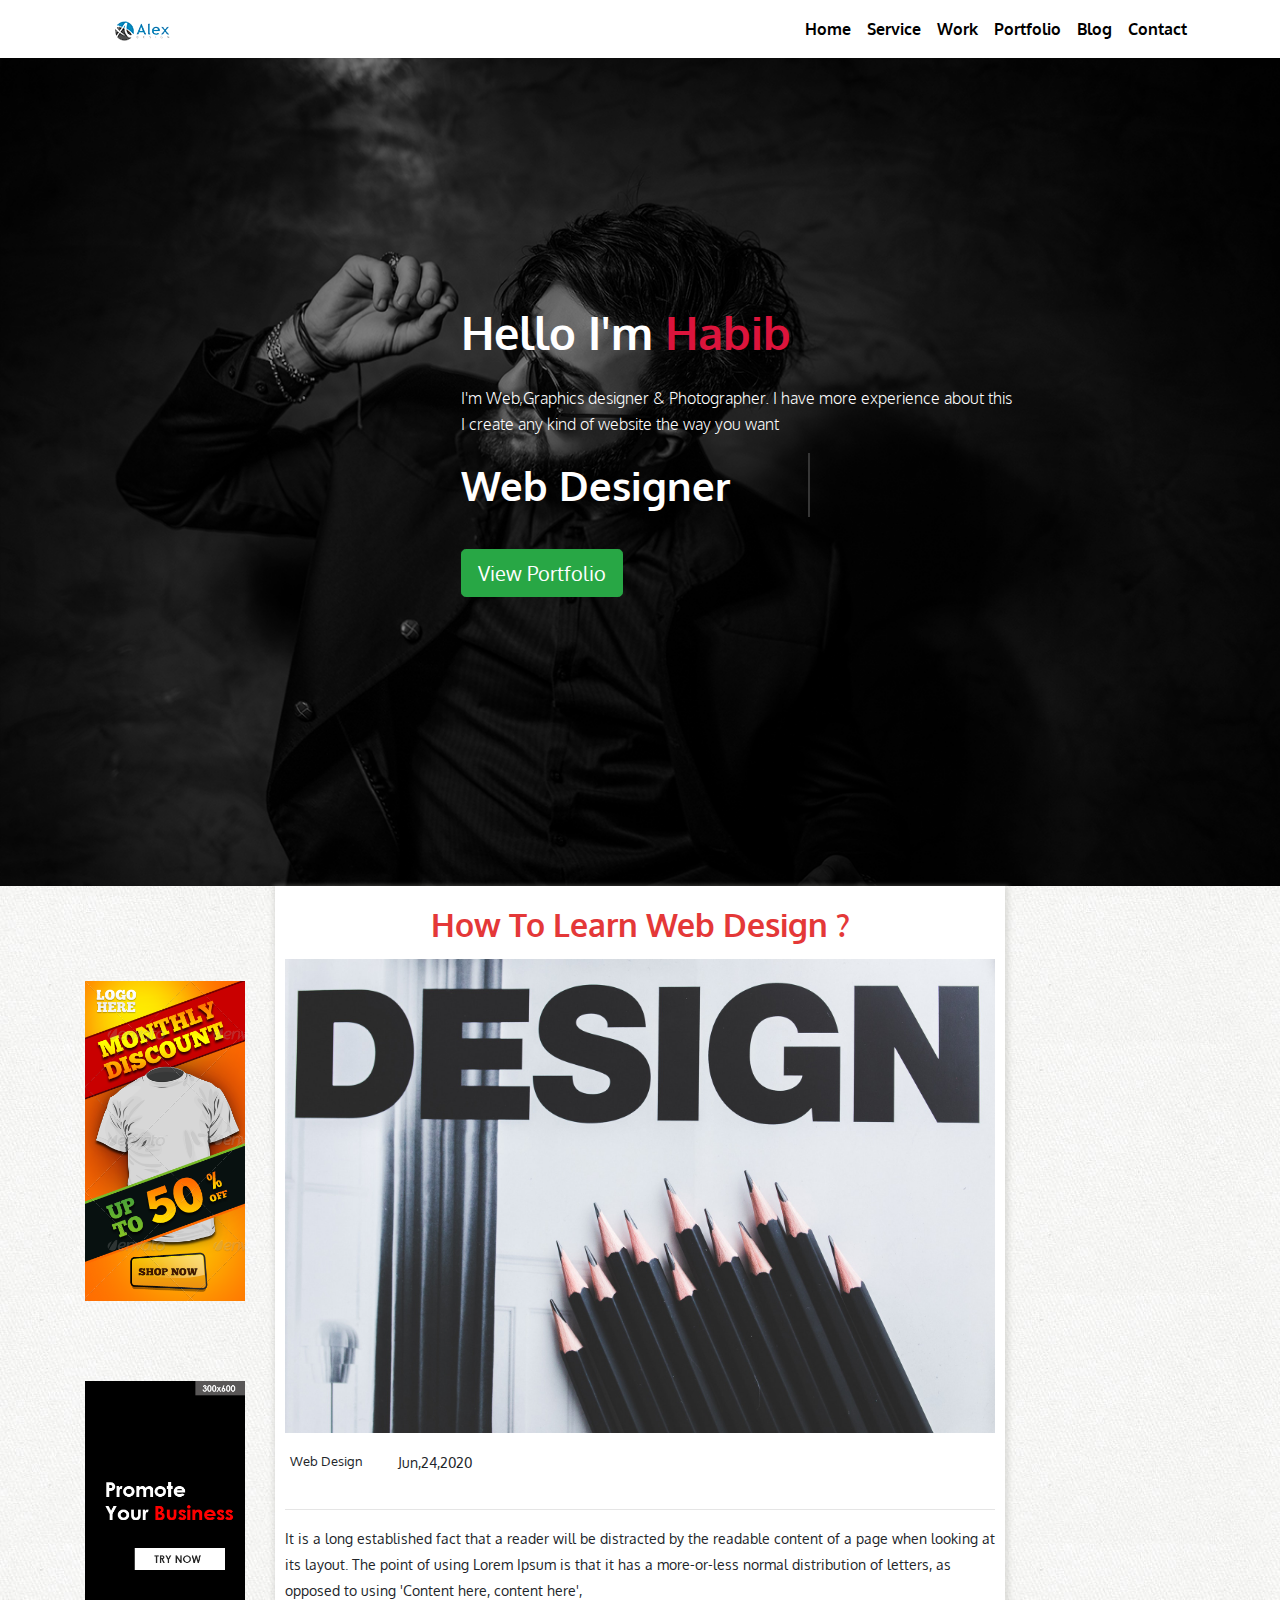
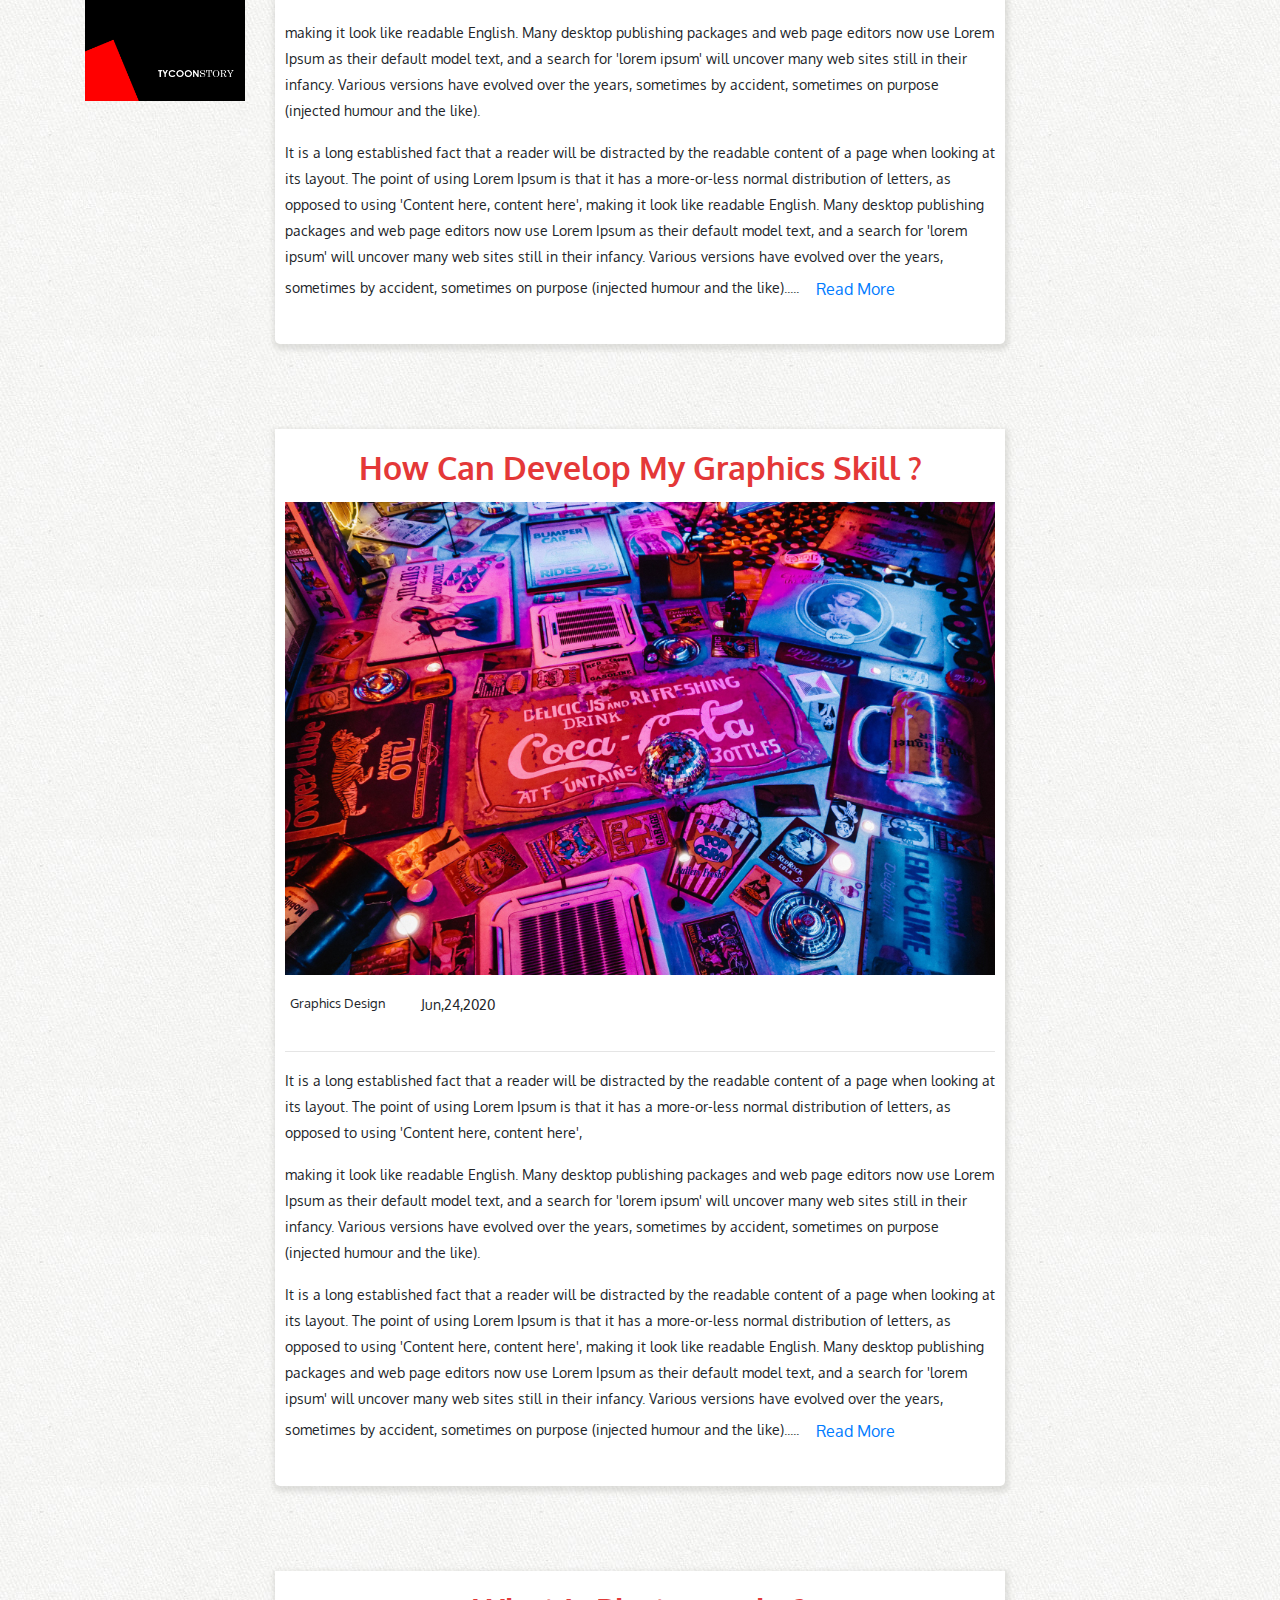
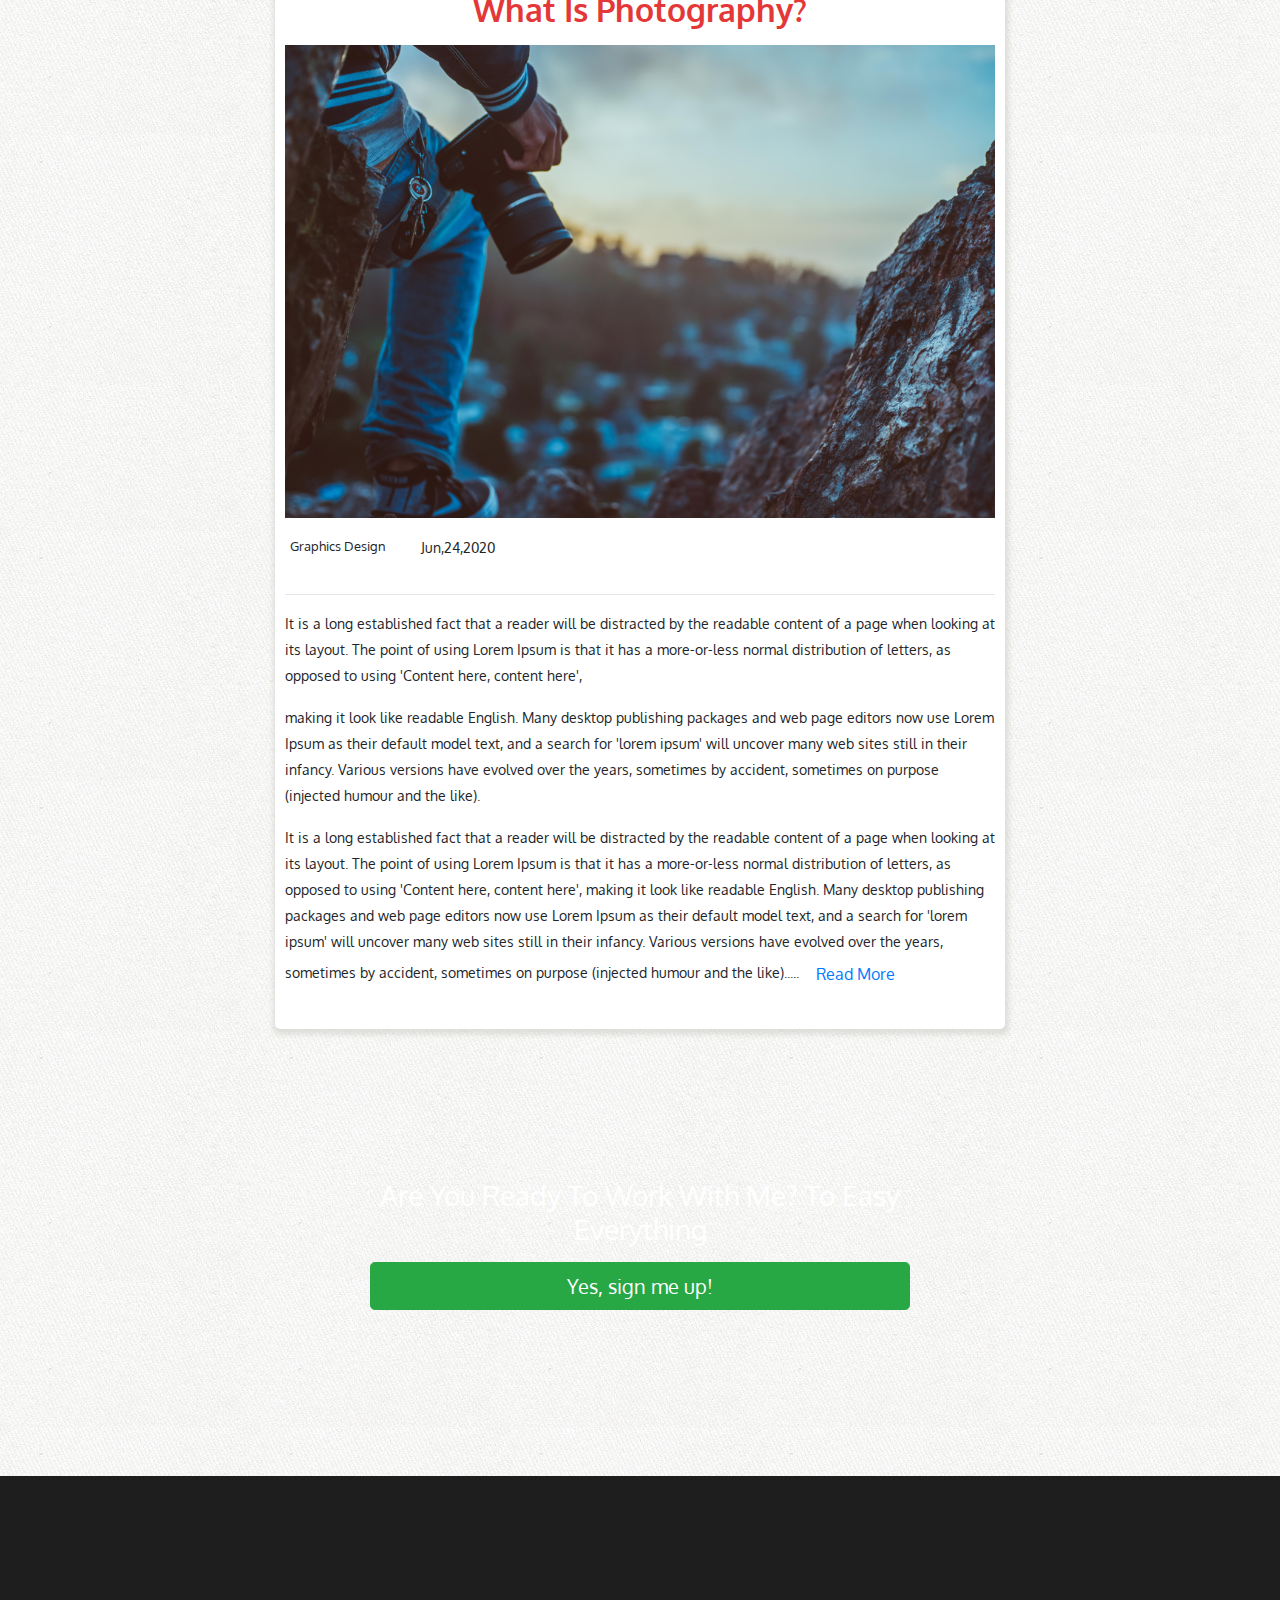
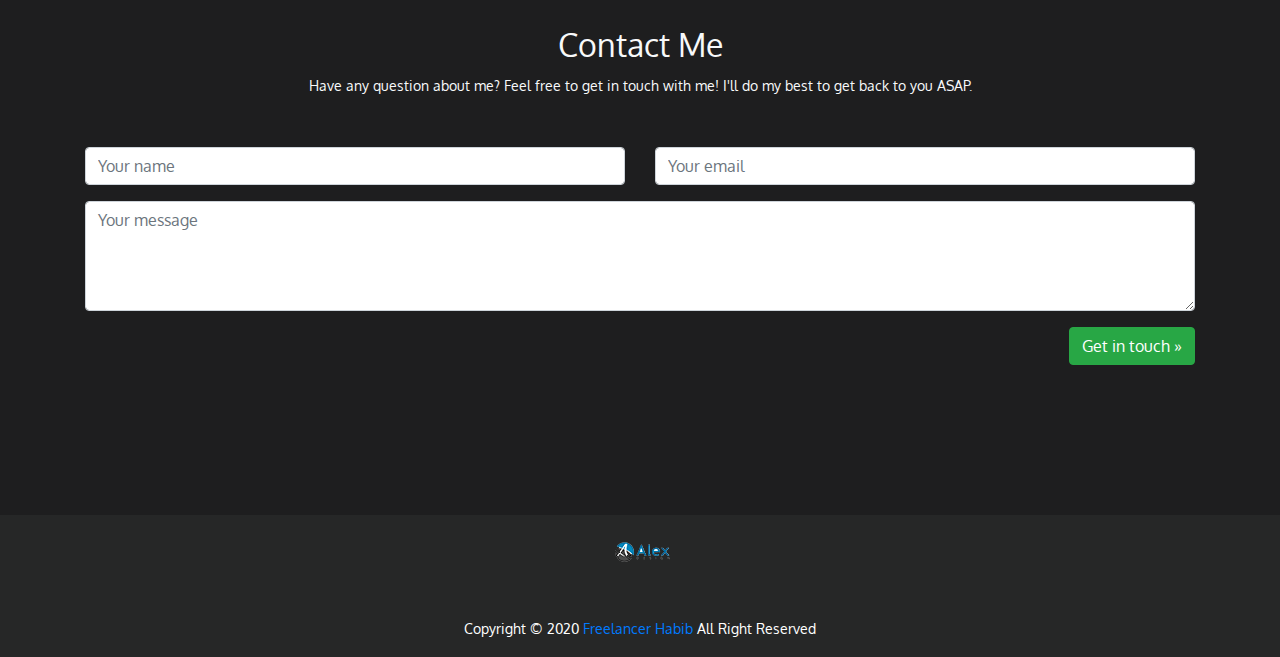
<file: blog.html>
<!DOCTYPE HTML>
<html lang="en-US">
<head>
	<meta charset="UTF-8">
	<title>Alex Blog</title>
	<meta name="viewport" content="width=device-width, initial-scale=1">
	
	<!--Font Awesome Link -->
    <link rel="stylesheet" href="https://use.fontawesome.com/releases/v5.8.1/css/all.css" integrity="sha384-50oBUHEmvpQ+1lW4y57PTFmhCaXp0ML5d60M1M7uH2+nqUivzIebhndOJK28anvf" crossorigin="anonymous">
	<!-- Google font -->
	<link href="https://fonts.googleapis.com/css2?family=Oxygen:wght@300;400;700&display=swap" rel="stylesheet">
	<!--Bootstrap CSS-->
	<link rel="stylesheet" href="css/bootstrap.min.css" />
	<!--Write Animated Plugin Css-->
	<link rel="stylesheet" href="css/jquery.animatedheadline.css" />
	<!--Skillbar CSS-->
	<link rel="stylesheet" href="css/jquery.rprogessbar.min.css" />
	<!--Main css-->
	<link type="text/css" href="alex.css" rel="stylesheet">
</head>
<body id="blog-body">
	<!--Navigation Bar-->
<nav class="navbar navbar-expand-md navbar-light"> 
	<div class="container"> 
		<a href="index.html"><img src="images/logo.png" alt="" /></a>
		<div>
		<ul class="navbar-nav">
			<li class="nav-item"><a class="nav-link" href="index.html">Home</a></li>
			<li class="nav-item"><a class="nav-link" href="">Service</a></li>
			<li class="nav-item"><a class="nav-link" href="">Work</a></li>
			<li class="nav-item"> <a class="nav-link" href="">Portfolio</a></li>
			<li class="nav-item"><a class="nav-link" href="">Blog</a></li>
			<li class="nav-item"><a class="nav-link" href="">Contact</a></li>
		</ul>
		</div>
	</div>
</nav>	
	
	<!--Showcase-->
<section id="showcase">
	<div class="main-showcase"> 
		<div class="container"> 
		<div class="content-showcase"> 
			<h1 class="name-title">Hello I'm <span style="color:#DC143C">Habib</span></h1>
			<p class="lead header-paragraph">I'm Web,Graphics designer &amp; Photographer. I have more experience about this<br /> I create any kind of website the way you want</p>
    <section class="intro animate-clip">
		<h1 class="ah-headline">
            <span class="ah-words-wrapper">
                <b class="is-visible">Web Designer</b>
                <b>Graphics Designer</b>
                <b>Photographer</b>
            </span>
        </h1>
    </section>
		<a href="#" class="btn btn-success btn-lg mt-4" >View Portfolio</a>
		</div>	
		</div>
	</div>
</section>	

	<!--Blog -->

<section id="blog-page"> 
	 
	<div class="container">
		
		<div class="row"> 
			<div class="col-md-2"> <img src="images/add/Promotion Banner ad 300x600.png" alt="" class="first-add"/>
			<img src="images/add/Tycoonstory-300x600-Banner-Ad.png" alt="" />
			</div>
			<div class="col-md-8">
			<div class="blog-area">
				<div class="web-blog">
					<h2 class="text-center web-title">How To Learn Web Design ?</h2>
					<img src="images/blog/webdesign.jpg" alt="Web-design" />
					<div class="author-area"> 
						<ul> 
							<li><i class="fas fa-user-tie float-left"></i></li>
							<li class="web-li">Web Design</li>
							<li><i class="far fa-clock"></i></li>
							<li><span>Jun,24,2020</span></li>
						</ul>
					</div>
					<hr />
					<div class="web-description"> 
						<p> 
						It is a long established fact that a reader will be distracted by the readable content of a page when looking at its layout. The point of using Lorem Ipsum is that it has a more-or-less normal distribution of letters, as opposed to using 'Content here, content here',</p><p> making it look like readable English. Many desktop publishing packages and web page editors now use Lorem Ipsum as their default model text, and a search for 'lorem ipsum' will uncover many web sites still in their infancy. Various versions have evolved over the years, sometimes by accident, sometimes on purpose (injected humour and the like).
						</p>
						<p class="sr-only">Span</p>
						<p class="sr-only">Span</p>
						<p> 
						It is a long established fact that a reader will be distracted by the readable content of a page when looking at its layout. The point of using Lorem Ipsum is that it has a more-or-less normal distribution of letters, as opposed to using 'Content here, content here', making it look like readable English. Many desktop publishing packages and web page editors now use Lorem Ipsum as their default model text, and a search for 'lorem ipsum' will uncover many web sites still in their infancy. Various versions have evolved over the years, sometimes by accident, sometimes on purpose (injected humour and the like).....
						<a href="#" class="btn  btn-link">Read More</a>
						</p>
					</div>
				</div>
			</div>
			<div class="col-md-2"></div>
		</div>
	</div>
	</div>
</section>	
<!--Graphics Design -->
<section id="graphics"> 
<div class="container">
		
		<div class="row"> 
			<div class="col-md-2"> </div>
			<div class="col-md-8">
			<div class="blog-area graphics-blog">
				<div class="web-blog">
					<h2 class="text-center web-title">How Can Develop My Graphics Skill ?</h2>
					<img src="images/blog/gra.jpg" alt="Web-design" />
					<div class="author-area"> 
						<ul> 
							<li><i class="fas fa-user-tie float-left"></i></li>
							<li class="web-li">Graphics Design</li>
							<li><i class="far fa-clock"></i></li>
							<li><span>Jun,24,2020</span></li>
						</ul>
					</div>
					<hr />
					<div class="web-description"> 
						<p> 
						It is a long established fact that a reader will be distracted by the readable content of a page when looking at its layout. The point of using Lorem Ipsum is that it has a more-or-less normal distribution of letters, as opposed to using 'Content here, content here',</p><p> making it look like readable English. Many desktop publishing packages and web page editors now use Lorem Ipsum as their default model text, and a search for 'lorem ipsum' will uncover many web sites still in their infancy. Various versions have evolved over the years, sometimes by accident, sometimes on purpose (injected humour and the like).
						</p>
						<p class="sr-only">Span</p>
						<p class="sr-only">Span</p>
						<p> 
						It is a long established fact that a reader will be distracted by the readable content of a page when looking at its layout. The point of using Lorem Ipsum is that it has a more-or-less normal distribution of letters, as opposed to using 'Content here, content here', making it look like readable English. Many desktop publishing packages and web page editors now use Lorem Ipsum as their default model text, and a search for 'lorem ipsum' will uncover many web sites still in their infancy. Various versions have evolved over the years, sometimes by accident, sometimes on purpose (injected humour and the like).....
						<a href="#" class="btn  btn-link">Read More</a>
						</p>
					</div>
				</div>
			</div>
			<div class="col-md-2"> </div>
		</div>
	</div>
	</div>
</section>

<!-- Photography -->

<section id="graphics"> 
<div class="container">
		
		<div class="row"> 
			<div class="col-md-2"> </div>
			<div class="col-md-8">
			<div class="blog-area photography-blog">
				<div class="web-blog">
					<h2 class="text-center web-title">What Is Photography?</h2>
					<img src="images/blog/pho3.jpg" alt="Web-design" />
					<div class="author-area"> 
						<ul> 
							<li><i class="fas fa-user-tie float-left"></i></li>
							<li class="web-li">Graphics Design</li>
							<li><i class="far fa-clock"></i></li>
							<li><span>Jun,24,2020</span></li>
						</ul>
					</div>
					<hr />
					<div class="web-description"> 
						<p> 
						It is a long established fact that a reader will be distracted by the readable content of a page when looking at its layout. The point of using Lorem Ipsum is that it has a more-or-less normal distribution of letters, as opposed to using 'Content here, content here',</p><p> making it look like readable English. Many desktop publishing packages and web page editors now use Lorem Ipsum as their default model text, and a search for 'lorem ipsum' will uncover many web sites still in their infancy. Various versions have evolved over the years, sometimes by accident, sometimes on purpose (injected humour and the like).
						</p>
						<p class="sr-only">Span</p>
						<p class="sr-only">Span</p>
						<p> 
						It is a long established fact that a reader will be distracted by the readable content of a page when looking at its layout. The point of using Lorem Ipsum is that it has a more-or-less normal distribution of letters, as opposed to using 'Content here, content here', making it look like readable English. Many desktop publishing packages and web page editors now use Lorem Ipsum as their default model text, and a search for 'lorem ipsum' will uncover many web sites still in their infancy. Various versions have evolved over the years, sometimes by accident, sometimes on purpose (injected humour and the like).....
						<a href="#" class="btn  btn-link">Read More</a>
						</p>
					</div>
				</div>
			</div>
			<div class="col-md-2"> </div>
		</div>
	</div>
	</div>
</section>
	<!--Lets work togather-->
<section id="lets-work" > 
	<div class="container"> 
		<div class="row"> 
			<div class="col-sm-6 col-sm-offset-3 lets-work-area"> 
				<h3 class="text-center mb-3">Are You Ready To Work With Me? To Easy Everything </h3>
				<p><a href="" class="btn btn-lg btn-block btn-success">Yes, sign me up!</a></p>
			</div>
		</div>
	</div>
</section>	
	
	
	<!--Contact Me-->
<section id="contact"> 
	<div class="container">
		<div class="col-sm-12 text-center text-light mb-5"> 
			<h2>Contact Me</h2>
			<p>Have any question about me? Feel free to get in touch with me! I'll do my best to get back to you ASAP.</p>
		</div>
	<div class="row"> 
		<div class="col-sm-6 ">
		<div class="form-group">
			<label for="" class="sr-only">Your Name</label>
			<input type="text" placeholder="Your name" class="form-control"/>
		 </div>	
		</div>
		<div class="col-md-6 col-sm-12"> 
		<div class="form-group">
			<label for="" class="sr-only">Your Email</label>		
			<input type="email" placeholder="Your email" class="form-control"/>
		</div>	
		</div>
		
		<div class="col-sm-12">
		<div class="form-group"> 		
			<textarea name="" id="" cols="30" rows="4" class="form-control input-lg" placeholder="Your message"></textarea>
		</div>
		<a href="#" class="btn btn-success float-right" >Get in touch &#187;</a>
		</div>
	</div>
	
		
	
	</div>
</section>	
	
	
	<!--Footer-->
<footer id="main-footer"> 
	<div class="whole-control"> 
	<div class="container"> 
		<div class="col-sm-12 text-center"> 
			<img src="images/logo.png" class="ml-4" alt="" />
			<ul class="footer-ul"> 
				<li> <a href=""><i class="fab fa-facebook-f"></i></a></li>
				
				<li> <a href="" > <i class="fab fa-twitter"></i></a></li>
				
				<li> <a href="" ><i class="fab fa-linkedin-in"></i></a></li>
				
			</ul>
			<span>Copyright &copy; 2020 <a href="#">Freelancer Habib </a>All Right Reserved</span>
		</div>
	</div>
	</div>
</footer>	
	
	<!--jQuery -->
<script type="text/javascript" src="jquery-3.4.1.min.js"></script>	
<!--Writing Animated Js-->
<script type="text/javascript" src="js/jquery.animatedheadline.min.js"></script>
	<!--Skill bar -->
<script type="text/javascript" src="js/jQuery.rProgressbar.min.js"></script>	
	<!--Popper Js-->
<script type="text/javascript" src="js/popper.min.js"></script>	
	<!--Bootstrap Js-->
<script type="text/javascript" src="js/bootstrap.min.js"></script>
<!--Alex Js-->	
<script type="text/javascript" src="alex.js"></script>
</body>
</html>
</file>
<file: alex.css>
body {
    font-family: 'Oxygen', sans-serif;
    font-size: 14px;
    font-weight: 400;
    line-height: 26px;
	background:white;
}
/*=== Global CSS==*/
img {
    
    max-width: 100%;
    height: auto;
}
ul{
	list-style:none;
	padding:0;
}



/* Navbar */
/* .activated{
    color: #dc143c !important;
} */
nav{
	background:#fff;	
}

li.nav-item a {
    color: #000000 !important;
    font-size: 16px;
    font-weight: 600;
}
.navbar-nav .nav-item a:hover{
    color: #dc143c !important;
}
.sticky{
	position:fixed;
	width:100%;
	z-index:11111;
}

/* SHowcase */

.main-showcase{
	background:url('images/header-photo.png');
	width:100%;
	height:92vh;
	background-repeat:no-repeat;
	background-size:cover;
	position: relative;
}
.name-title{
	font-family: 'Oxygen', sans-serif;
	font-weight:700;
	font-size:45px;
	margin-bottom: 25px;
}
.header-paragraph{
	font-size:16px;
	text-align:justify;
}
.content-showcase{
	position: absolute;
	margin: auto;
	left: 36%;
	top: 30%;
	color: white;
}
.portfolio-butn:hover{
    background:#dc143c;
    color: white;
    border:1px solid #dc143c ;
}
/* About me */
#about-me{
	padding:100px 0;
}
.about-photo {
    width: 290px;
    
}
.about-title h2 {
    font-size: 32px;
    font-weight: 600;
}

.about-title {
    border-bottom: 2px solid #fd0101;
    width: 176px;
    text-align: center;
    margin-bottom: 35px;
	margin-top:25px;
}
.cv-butn{
    background:#dc143c ;
    color: white;
    transition: 0.3s;
}
.cv-butn:hover{
    background: #28a745;
    color: white;
}
.hire-butn {
    padding: 6px 35px;
    background: #28a745;
    color: white;
    transition: 0.3s;
}
.hire-butn:hover{
    background:#dc143c;
    color: white;
}
/* Skilllbar */

.skill-title h2 {
    font-size: 36px;
    font-weight: 600;
}

#skillbar {
    background: #F5F5F5;
    padding: 100px 0;
}
.sk-title{
	font-weight: 700;
}

.skill-title{
	border-bottom: 2px solid #fd0101;
    width: 176px;
    text-align: center;
    margin-bottom: 35px;
	margin-top:25px;
}

.skill-photo {
    width: 314px;
    margin-left: 160px;
    margin-top: 25px;
}

/* Service section */
.content-service {
    background:linear-gradient(rgba(0, 0, 0, 0.5),rgba(0, 0, 0, 0.5)), url('images/DSC_0053.JPG');
    background-repeat: no-repeat;
    background-size: cover;
    background-position: center top;
    padding: 100px 0;
    background-attachment: fixed;
}
h2.default-title {
    color: #dc143c;
    font-weight: 900;
    font-size: 53px;
}
p.default-des {
    color: #fff;
    font-weight: 600;
    font-style: italic;
   
}
p.separate {
    border-bottom: 1px solid red;
    width: 274px;
    margin: auto;
    margin-bottom: 90px;
}

/* Service box */
.servicebox {
    background: #fff;
    margin-bottom: 65px;
	text-align:center;
	position:relative;
}
h3.title {
    font-size: 20px;
    font-weight: 900;
    color: #dc143c;
    position: relative;
    top: 50px;
}
.service-icon {
    font-size: 50px;
    border: 2px solid #dc143c;
    width: 90px;
    margin: auto;
    margin-top: -29px;
    position: absolute;
    left: 36%;
    height: 65px;
    top: -4px;
}
.service-icon i {
	padding-top:6px;
}
p.description {
    margin-top: 62px;
    position: relative;
    padding-bottom: 26px;
}
/* Number */
span.number {
    position: absolute;
    top: 16%;
    right: 68%;
    font-family: 'Lobster', cursive;
    font-size: 60px;
    opacity: 0.150;
    font-style: italic;
}

.service-icon i {
    padding-bottom: 7px;
    background: #dc143c;
    box-sizing: border-box;
    padding-right: 17px;
    padding-left: 13px;
	color:white;
}
i.fas.fa-camera-retro.camera,i.fab.fa-wordpress.wp {
    padding-right: 19px;
    padding-left: 17px;
}
i.fab.fa-adobe.aps {
    padding-right: 18px;
    padding-left: 18px;
}

i.fab.fa-pied-piper.piper {
    padding-right: 21px;
    padding-left: 22px;
}

i.fas.fa-laptop-code.laptop {
    padding-left: 12px;
    padding-right: 12px;
}
/*============ */
/*  Recent work */
/*============ */
#recent-work{
	padding:100px 0;
	background:#1e1e1f
}
.recent-box img {
    width: 100%;
    height: 265px;
    margin-bottom: 25px;
}

.recent-box {
    position: relative;
	overflow:hidden;
}

.recent-overlay {
    position: absolute;
    background: rgba(255, 0, 0, 0.56);
    width: 100%;
    height: 91%;
    top: -100%;
    text-align: -webkit-center;
	transition:0.7s;
	color:#fff;
}
.recent-box:hover .recent-overlay{
	top:0;
	
}
.recent-overlay h2{margin-top: 87px;}

.recent-overlay i {
    margin-top: -1px;
}


/*============ ==========*/
/* Portfolio isotop css */
/*============ ===========*/
#portfolio{
	background: #f5f5f5;
    padding: 100px 0;
}
.grid-item img {
    width: 317px;
    height: 265px;
    margin-bottom: 25px;
    margin-right: 25px;
}
.grid {
    margin-left: 59px;
}
.pf-title h2 {
    font-size: 50px;
    font-weight: 600;
}
/*==== Testimonials === */
.carousel-item {
    width: 40%;
    
}
#full-inner{
	margin-top:-112px;
}
.testimonials{
	background:#272626;
	color:white;
	padding:100px 0;
}
.testimonials .carousel-indicators{
	bottom:-60px;
	right:49px;
}
.carousel-item h2{
	margin-top:15px;
}
.carousel-inner p{
	font-size:12px;
	font-weight:300px;
	letter-spacing:1px;
	margin-top:20px;
	font-style:italic;
}
.carousel-indicators li{
	background-color:white;
	width:20px;
	transition: all 0.5s ease-in;
}
.carousel-item.text-center {
    left: 322px;
}

/* ============ ==================================== ================== */
/*                        Start Blog Page                                    */
/* ============ ==================================== ================== */ 

#blog-body{
	background: url('images/generic-bg.jpg');
}

/*=== WEb Design === */
img.first-add {
    margin-top: 95px;
    margin-bottom: 80px;
}
.author-area {
    margin-top: 20px;
    margin-bottom: 30px;
	overflow:hidden;
}
.author-area li{
	float:left;
	
}
li.web-li {
    font-size: 13px;
    margin-top: -5px;
    margin-left: 5px;
    margin-right: 15px;
}
.author-area span {
    margin-left: 20px;
    position: relative;
    top: -3px;
}

i.far.fa-clock {
    margin-top: 3px;
    position: absolute;
}
.blog-area {
    box-shadow: 1px 3px 5px 3px #bfbfb96b;
    background: #fff;
    padding: 20px 10px;
    border-radius: 0 0 5px 5px;
}
h2.web-title {font-weight: 600;color: #e43838;margin-bottom:15px;}

/*=== Graphics Design === */
.graphics-blog,
.photography-blog {
    margin-top: 85px;
}

/* ============ ==================================== ================== */
/*                        End Blog Page                                    */
/* ============ ==================================== ================== */ 

/*== Latest Blog == */

section#letest-blog {
    background: #f5f5f5;
    padding: 100px 0;
}

p.separate.latest-separator {
    width: 200px;
}
h2.latest-title {
    color: #000000;
}
.card img:hover {
	transform: scale(0.9);
	transition: 1s;
	}

.lets-work-area{
	margin:auto;
}

section#lets-work {
    background:linear-gradient(rgba(0, 0, 0, 0.5),rgba(0, 0, 0, 0.5)), url('images/blog/hipster-stuff.jpg');
    padding: 150px 0;
    color: #fff;
	background-attachment:fixed;
	background-size:cover;
}
.let-butn:hover{
    background:#dc143c;
    color: white;
    border:1px solid #dc143c ;
}
/*== Contact Me  == */
section#contact {
    background: #1e1e1f;
    padding: 150px 0;
}
.get-butn:hover{
    background:#dc143c;
    color: white;
    border:1px solid #dc143c ;
}
/* == Footer == */
.whole-control {
    background: #262727;
    color: white;
    padding: 15px 0;
}
ul.footer-ul li {
    display: inline;
    margin: 0 15px;
    font-size: 20px;
}


.whole-control span a{
	text-decoration:none;
}

.whole-control span a:hover{
	color:#007bff;
}
div#go-top {
    width: 55px;
    height: 55px;
    background: black;
    text-align: center;
    font-size: 40px;
    line-height: 1.2;
    position: fixed;
    right: 50px;
    bottom: 25px;
    border-radius: 5px;
    display: none;
    transition: 0.2s;
}
#go-top a{
    color: #dc143c;
    transition: 0.2s;
}
#go-top:hover{
    background:#dc143c;
}
#go-top:hover a{
    color: white;
}
@media only screen and (max-width: 500px) {
  .content-showcase{
    width: 100%;
    left: 5%;
  }
  .header-paragraph{
    padding-right: 30px;
  }
  .carousel-inner{
    width: 100%;
    left: -40%;
    overflow: visible;
  }
}
@media only screen and (max-width: 360px){
    .skill-photo{
        width: 100%;
        margin-left: 0;
    }
    .carousel-inner{
    width: 100%;
    left: -70%;
    overflow: visible;
  }
}
</file>
